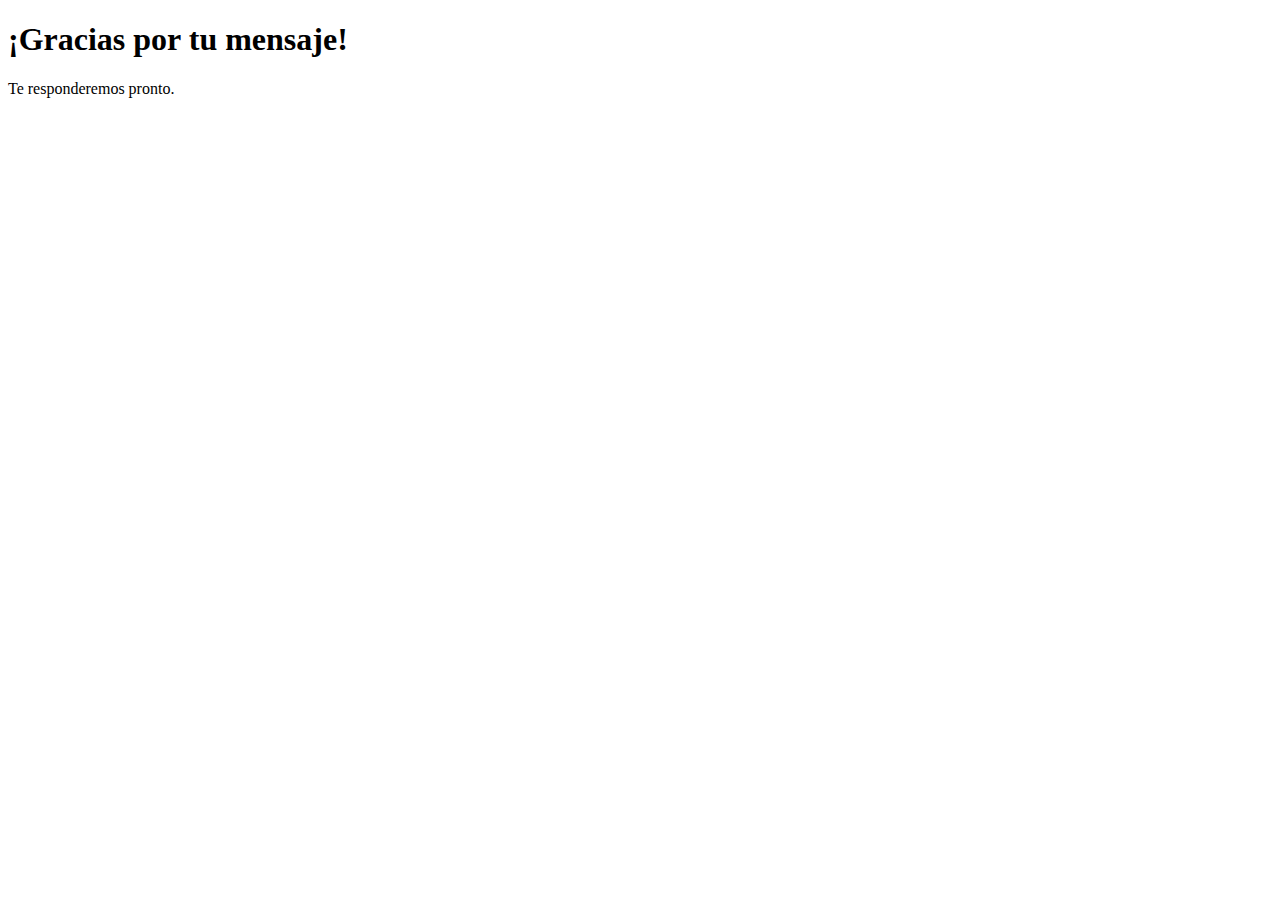
<file: gracias.html>
<!-- gracias.html -->
<!DOCTYPE html>
<html lang="es">
<head>
<meta charset="UTF-8" />
<title>Gracias</title>
<meta name="viewport" content="width=device-width, initial-scale=1.0" />
</head>
<body>
<h1>¡Gracias por tu mensaje!</h1>
<p>Te responderemos pronto.</p>
</body>
</html>
</file>
